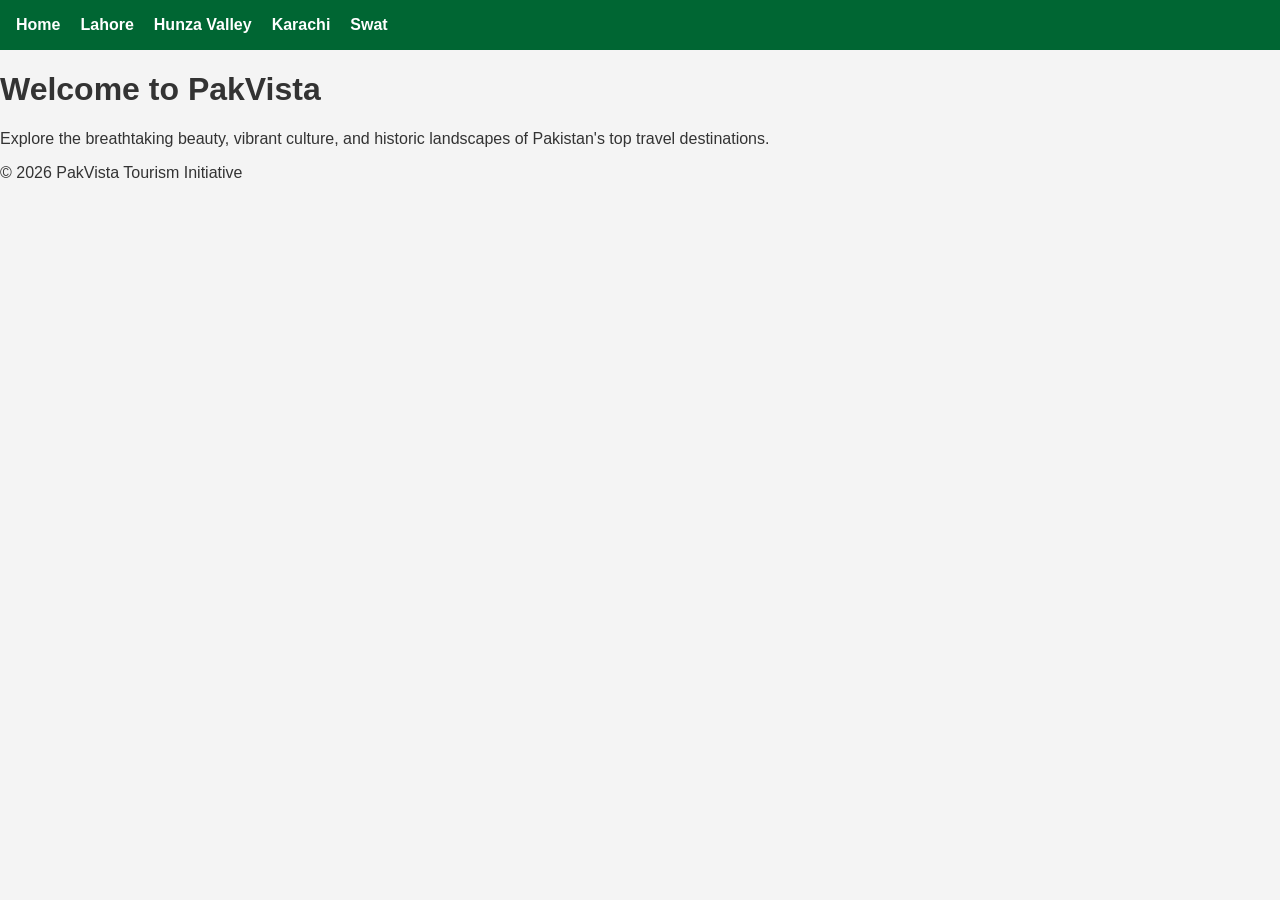
<file: index.html>
<!DOCTYPE html>
<html lang="en">
<head>
    <meta charset="UTF-8">
    <meta name="viewport" content="width=device-width, initial-scale=1.0">
    <title>PakVista - Welcome to Pakistan</title>
    <link rel="stylesheet" href="style.css">
</head>
<body>
    <nav class="nav-bar">
        <ul>
            <li><a href="index.html">Home</a></li>
            <li><a href="lahore.html">Lahore</a></li>
            <li><a href="hunza.html">Hunza Valley</a></li>
            <li><a href="karachi.html">Karachi</a></li>
            <li><a href="swat.html">Swat</a></li>
        </ul>
    </nav>
    <header>
        <h1>Welcome to PakVista</h1>
    </header>
    <main>
        <section>
            <p>Explore the breathtaking beauty, vibrant culture, and historic landscapes of Pakistan's top travel destinations.</p>
        </section>
    </main>
    <footer>
        <p>&copy; 2026 PakVista Tourism Initiative</p>
    </footer>
</body>
</html>
</file>
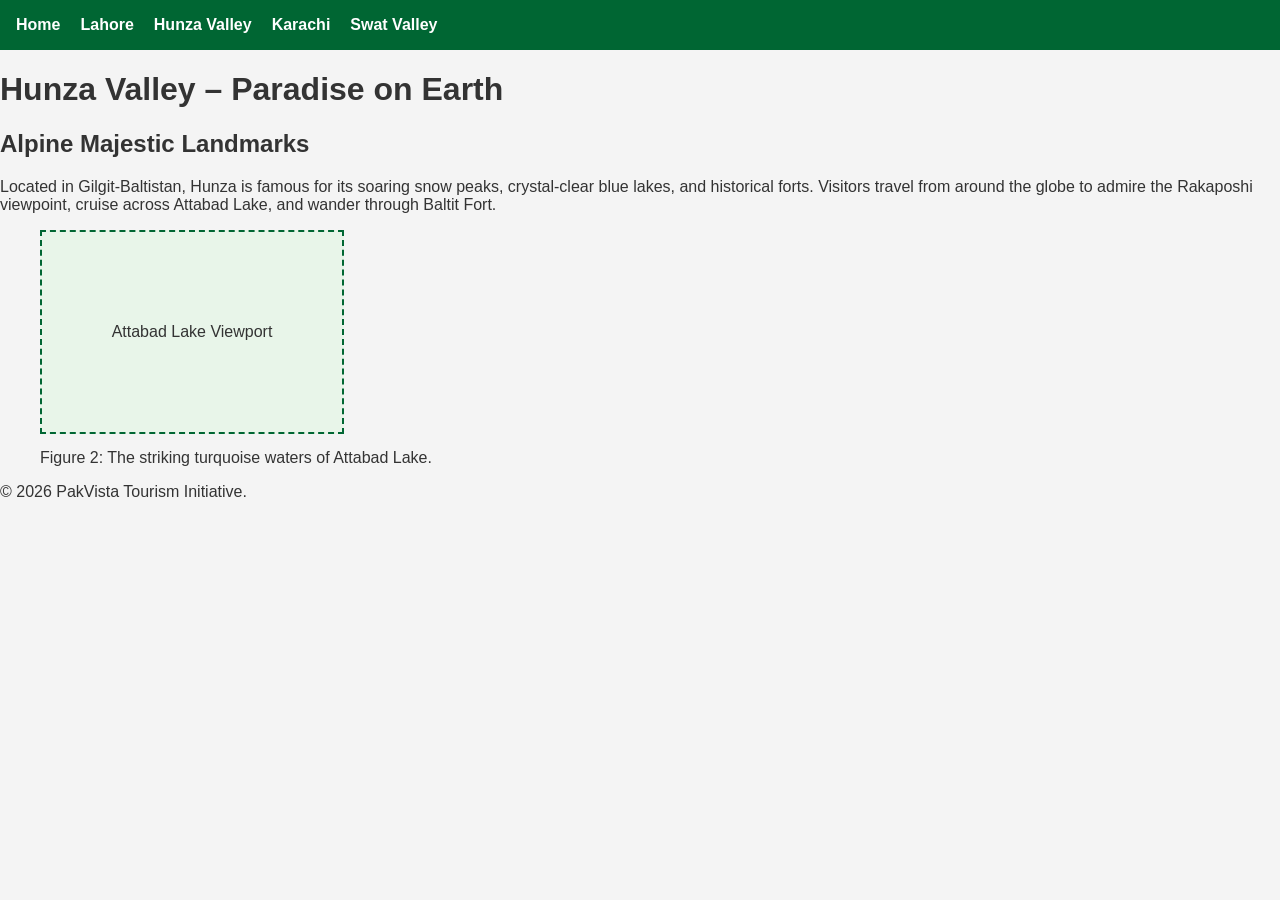
<file: hunza.html>
<!DOCTYPE html>
<html lang="en">
<head>
    <meta charset="UTF-8">
    <meta name="viewport" content="width=device-width, initial-scale=1.0">
    <title>PakVista - Hunza Valley</title>
    <link rel="stylesheet" href="style.css">
</head>
<body>
    <nav class="nav-bar">
        <ul>
            <li><a href="index.html">Home</a></li>
            <li><a href="lahore.html">Lahore</a></li>
            <li><a href="hunza.html">Hunza Valley</a></li>
            <li><a href="karachi.html">Karachi</a></li>
            <li><a href="swat.html">Swat Valley</a></li>
        </ul>
    </nav>
    <main>
        <header>
            <h1>Hunza Valley – Paradise on Earth</h1>
        </header>
        <section>
            <h2>Alpine Majestic Landmarks</h2>
            <p>Located in Gilgit-Baltistan, Hunza is famous for its soaring snow peaks, crystal-clear blue lakes, and historical forts. Visitors travel from around the globe to admire the Rakaposhi viewpoint, cruise across Attabad Lake, and wander through Baltit Fort.</p>
            
            <figure>
                <div class="img-placeholder">Attabad Lake Viewport</div>
                <figcaption>Figure 2: The striking turquoise waters of Attabad Lake.</figcaption>
            </figure>
        </section>
    </main>
    <footer>
        <p>&copy; 2026 PakVista Tourism Initiative.</p>
    </footer>
</body>
</html>
</file>
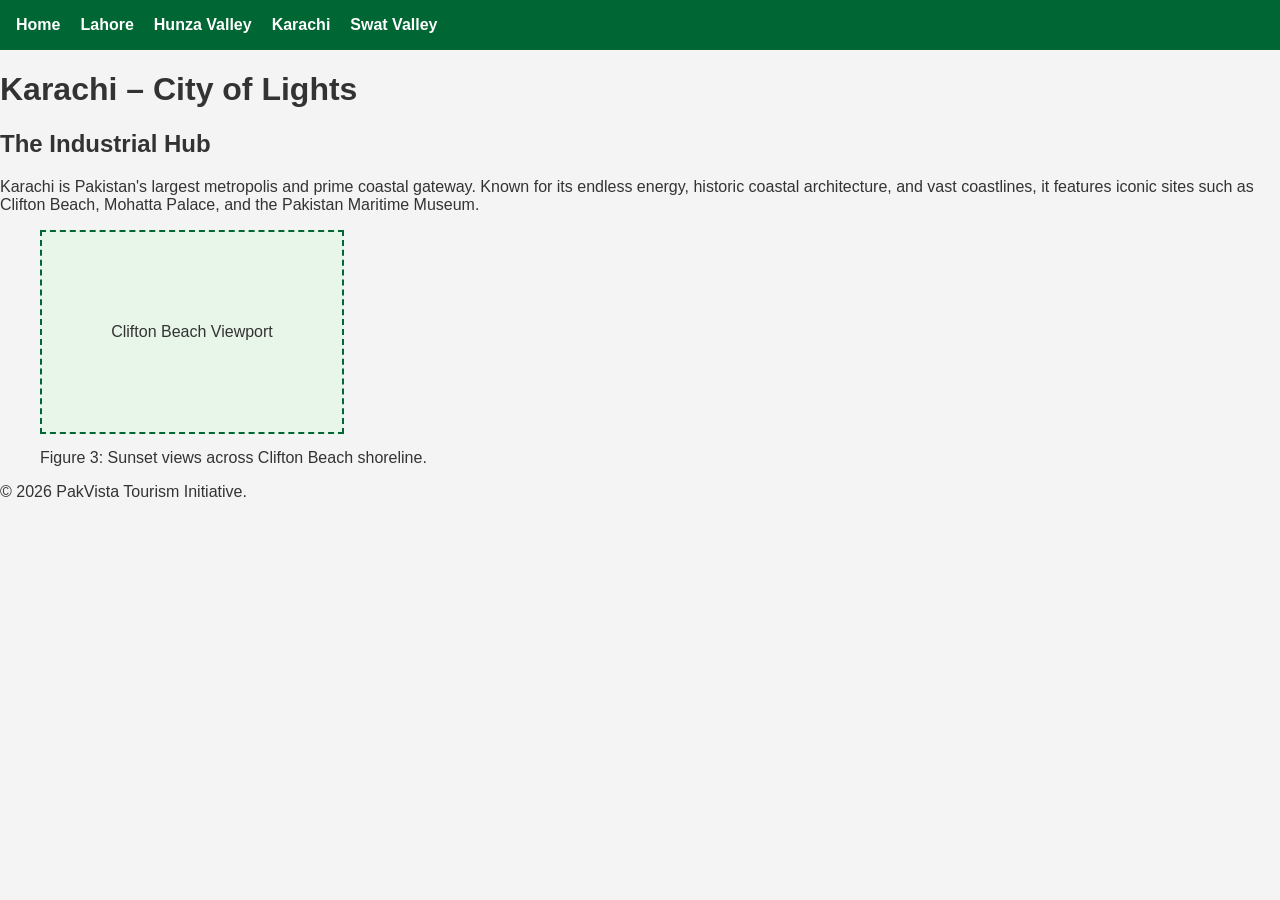
<file: karachi.html>
<!DOCTYPE html>
<html lang="en">
<head>
    <meta charset="UTF-8">
    <meta name="viewport" content="width=device-width, initial-scale=1.0">
    <title>PakVista - Karachi</title>
    <link rel="stylesheet" href="style.css">
</head>
<body>
    <nav class="nav-bar">
        <ul>
            <li><a href="index.html">Home</a></li>
            <li><a href="lahore.html">Lahore</a></li>
            <li><a href="hunza.html">Hunza Valley</a></li>
            <li><a href="karachi.html">Karachi</a></li>
            <li><a href="swat.html">Swat Valley</a></li>
        </ul>
    </nav>
    <main>
        <header>
            <h1>Karachi – City of Lights</h1>
        </header>
        <section>
            <h2>The Industrial Hub</h2>
            <p>Karachi is Pakistan's largest metropolis and prime coastal gateway. Known for its endless energy, historic coastal architecture, and vast coastlines, it features iconic sites such as Clifton Beach, Mohatta Palace, and the Pakistan Maritime Museum.</p>
            
            <figure>
                <div class="img-placeholder">Clifton Beach Viewport</div>
                <figcaption>Figure 3: Sunset views across Clifton Beach shoreline.</figcaption>
            </figure>
        </section>
    </main>
    <footer>
        <p>&copy; 2026 PakVista Tourism Initiative.</p>
    </footer>
</body>
</html>
</file>
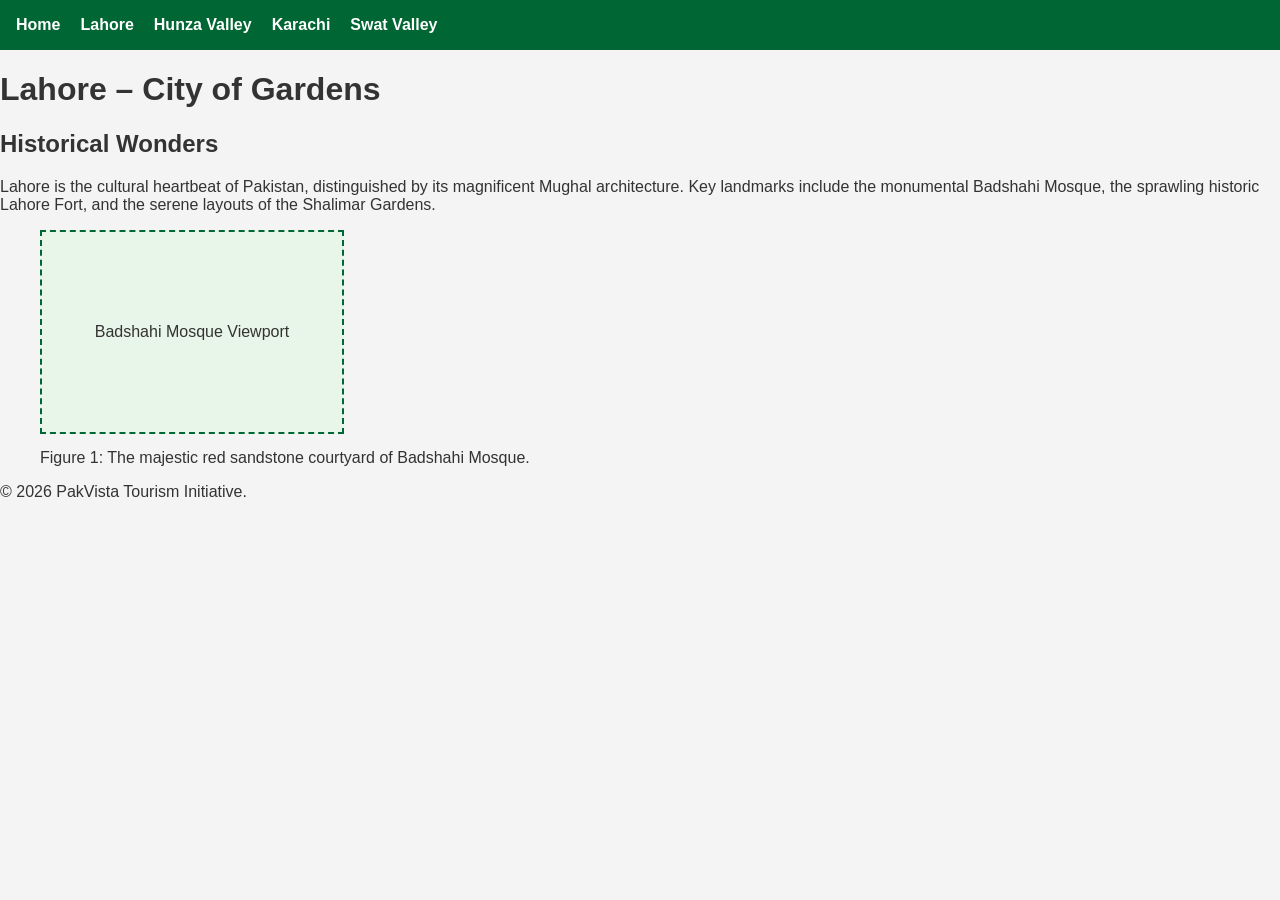
<file: lahore.html>
<!DOCTYPE html>
<html lang="en">
<head>
    <meta charset="UTF-8">
    <meta name="viewport" content="width=device-width, initial-scale=1.0">
    <title>PakVista - Lahore</title>
    <link rel="stylesheet" href="style.css">
</head>
<body>
    <nav class="nav-bar">
        <ul>
            <li><a href="index.html">Home</a></li>
            <li><a href="lahore.html">Lahore</a></li>
            <li><a href="hunza.html">Hunza Valley</a></li>
            <li><a href="karachi.html">Karachi</a></li>
            <li><a href="swat.html">Swat Valley</a></li>
        </ul>
    </nav>
    <main>
        <header>
            <h1>Lahore – City of Gardens</h1>
        </header>
        <section>
            <h2>Historical Wonders</h2>
            <p>Lahore is the cultural heartbeat of Pakistan, distinguished by its magnificent Mughal architecture. Key landmarks include the monumental Badshahi Mosque, the sprawling historic Lahore Fort, and the serene layouts of the Shalimar Gardens.</p>
            
            <figure>
                <div class="img-placeholder">Badshahi Mosque Viewport</div>
                <figcaption>Figure 1: The majestic red sandstone courtyard of Badshahi Mosque.</figcaption>
            </figure>
        </section>
    </main>
    <footer>
        <p>&copy; 2026 PakVista Tourism Initiative.</p>
    </footer>
</body>
</html>
</file>
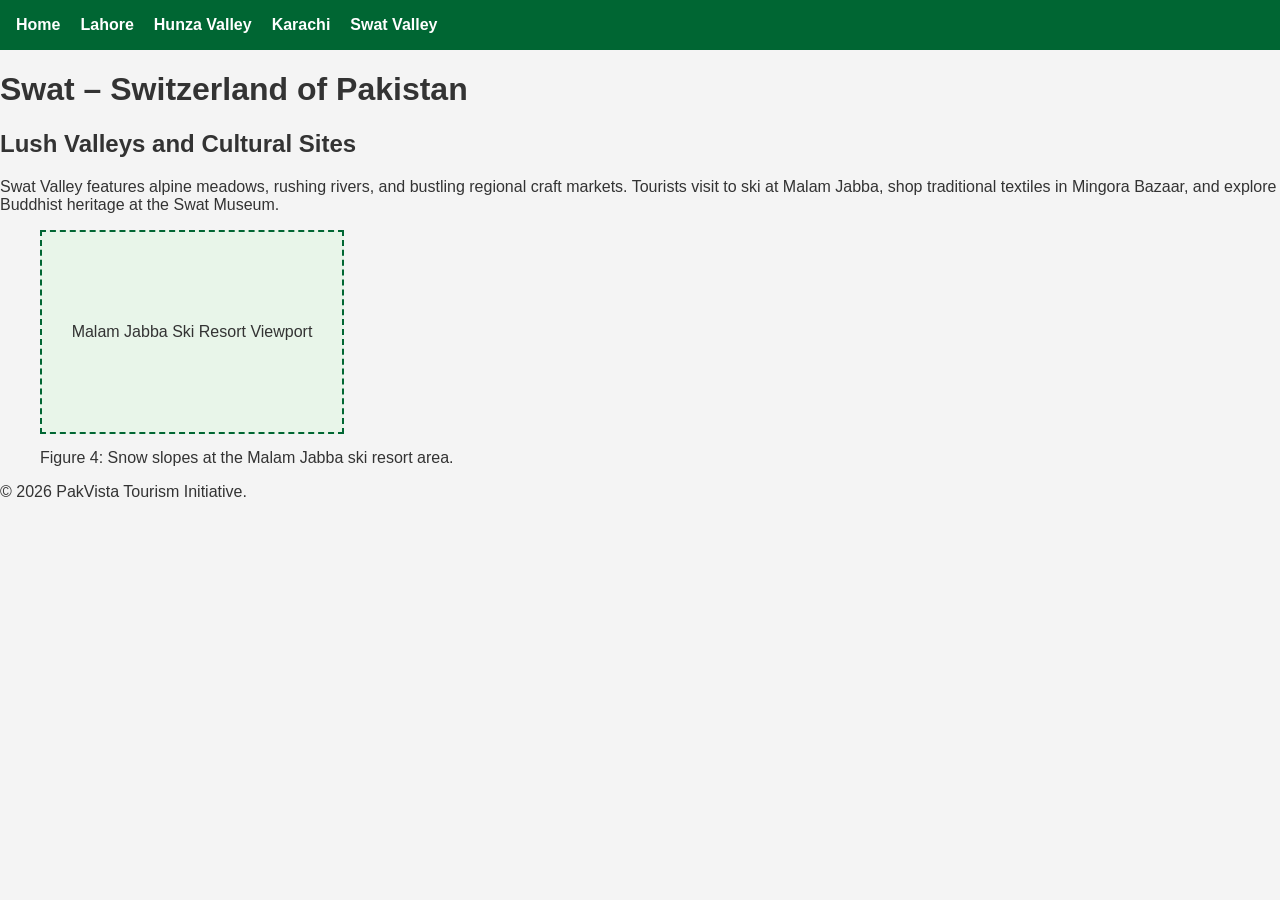
<file: swat.html>
<!DOCTYPE html>
<html lang="en">
<head>
    <meta charset="UTF-8">
    <meta name="viewport" content="width=device-width, initial-scale=1.0">
    <title>PakVista - Swat Valley</title>
    <link rel="stylesheet" href="style.css">
</head>
<body>
    <nav class="nav-bar">
        <ul>
            <li><a href="index.html">Home</a></li>
            <li><a href="lahore.html">Lahore</a></li>
            <li><a href="hunza.html">Hunza Valley</a></li>
            <li><a href="karachi.html">Karachi</a></li>
            <li><a href="swat.html">Swat Valley</a></li>
        </ul>
    </nav>
    <main>
        <header>
            <h1>Swat – Switzerland of Pakistan</h1>
        </header>
        <section>
            <h2>Lush Valleys and Cultural Sites</h2>
            <p>Swat Valley features alpine meadows, rushing rivers, and bustling regional craft markets. Tourists visit to ski at Malam Jabba, shop traditional textiles in Mingora Bazaar, and explore Buddhist heritage at the Swat Museum.</p>
            
            <figure>
                <div class="img-placeholder">Malam Jabba Ski Resort Viewport</div>
                <figcaption>Figure 4: Snow slopes at the Malam Jabba ski resort area.</figcaption>
            </figure>
        </section>
    </main>
    <footer>
        <p>&copy; 2026 PakVista Tourism Initiative.</p>
    </footer>
</body>
</html>
</file>
<file: style.css>
:root {
    --primary-color: #006633; /* Pakistan Green */
    --secondary-color: #ffffff;
    --bg-color: #f4f4f4;
    --text-color: #333333;
}

body {
    font-family: Arial, sans-serif;
    background-color: var(--bg-color);
    color: var(--text-color);
    margin: 0;
    padding: 0;
}

/* Shared Navigation Bar */
.nav-bar {
    background-color: var(--primary-color);
    padding: 1rem;
}
.nav-bar ul {
    list-style: none;
    margin: 0;
    padding: 0;
    display: flex;
    gap: 20px;
}
.nav-bar a {
    color: var(--secondary-color);
    text-decoration: none;
    font-weight: bold;
}

/* Image Placeholder */
.img-placeholder {
    width: 300px;
    height: 200px;
    border: 2px dashed var(--primary-color);
    background-color: #e8f5e9;
    display: flex;
    align-items: center;
    justify-content: center;
    margin: 15px 0;
}
</file>
